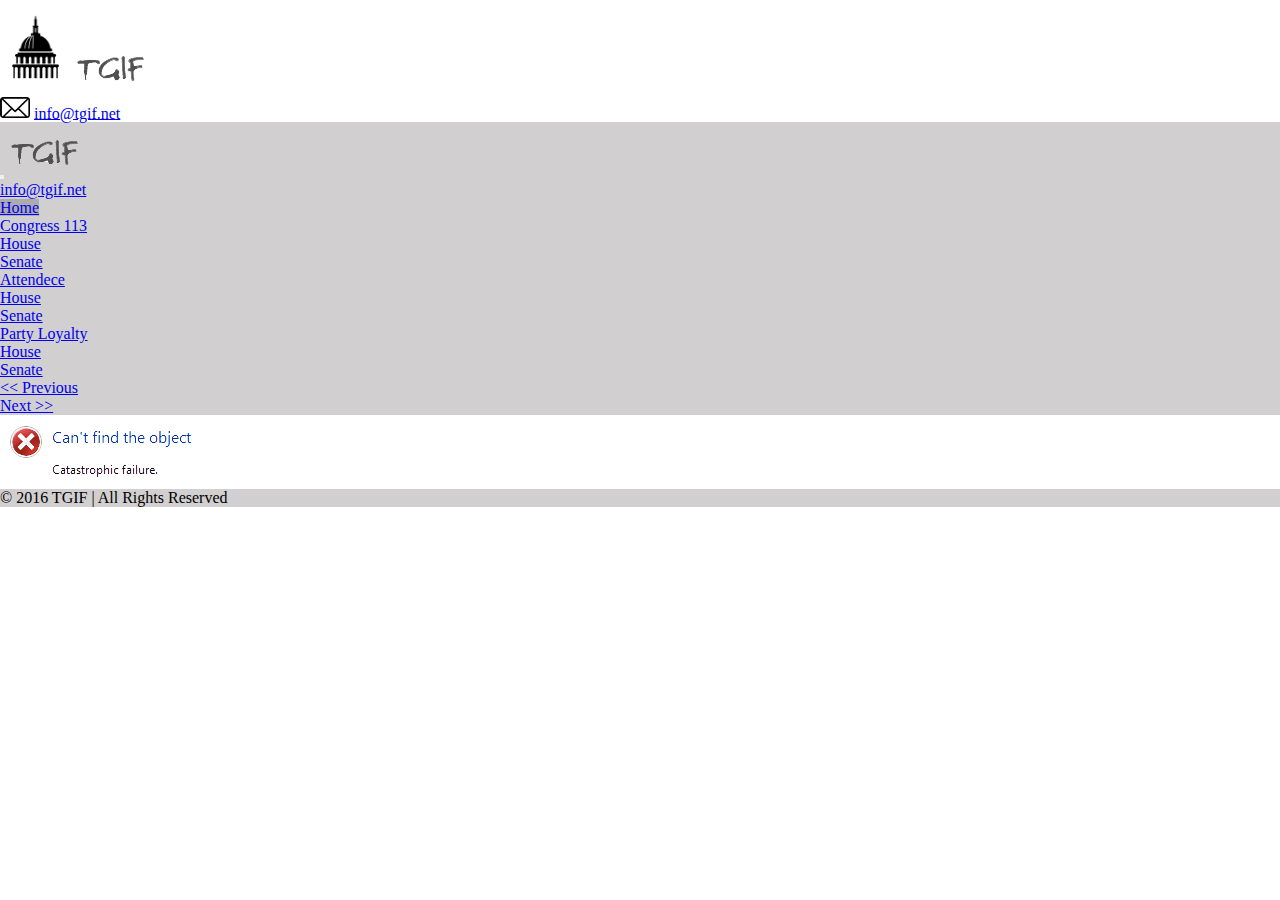
<file: index.html>
<!DOCTYPE html>
<html lang="en">
<head>
    <meta charset="UTF-8">
    <meta http-equiv="X-UA-Compatible" content="IE=edge">
    <meta name="viewport" content="width=device-width, initial-scale=1.0">
    <title>Home TGIF</title>
    <link href="https://cdn.jsdelivr.net/npm/bootstrap@5.0.2/dist/css/bootstrap.min.css" rel="stylesheet" integrity="sha384-EVSTQN3/azprG1Anm3QDgpJLIm9Nao0Yz1ztcQTwFspd3yD65VohhpuuCOmLASjC" crossorigin="anonymous">
    <link rel="stylesheet" href="./styles/styles.css">

</head>
<body class="min-vh-100">
    <header>
        <div class="fixed-top bg-light">
            <div class="d-sm-block d-none px-1"> 
                <div class="d-flex justify-content-between align-items-center py-2 px-4">
                    <div>
                        <img class="imgLogo" src="./assets/logo_capitol_small.jpg" alt="Logo capitol small">
                        <img class="" src="./assets/logo_letras.png" alt="Logo TGIF">   
                    </div>
                    <div class="gap-2">
                        <img class="imgMail me-2" src="./assets/sobre.png" alt="Email icon">
                        <a class="text-decoration-none" href="mailto:info@tgif.net">info@tgif.net</a>
                    </div>
                </div>
            </div>
            <div class="navigation border border-dark px-4">
                <nav class="navbar navbar-expand-md navbar-light">
                    <div class="container-fluid">
                        <button class="navbar-toggler" type="button" data-bs-toggle="collapse" data-bs-target="#navbarNavDropdown" aria-controls="navbarNavDropdown" aria-expanded="false" aria-label="Toggle navigation">
                            <span class="navbar-toggler-icon"></span>
                        </button>
                        <img class="d-block d-sm-none" src="./assets/logo_letras.png" alt="Logo TGIF">
                        <div class="d-block d-sm-none">
                            <a class="text-decoration-none" href="mailto:info@tgif.net">info@tgif.net</a>
                        </div>
                        <div class="collapse navbar-collapse" id="navbarNavDropdown">
                            <ul class="navbar-nav">
                                <li class="nav-item">
                                    <a class="navigationDark rounded-1 nav-link active mx-2" aria-current="page" href="#">Home</a>
                                </li>
                                <li class="nav-item dropdown">
                                    <a class="nav-link dropdown-toggle mx-2" href="#" id="navbarDropdownMenuLink" role="button" data-bs-toggle="dropdown" aria-expanded="false">Congress 113</a>
                                    <ul class="navigation dropdown-menu pt-1" aria-labelledby="navbarDropdownMenuLink">
                                        <li><a class="dropdown-item" href="./house.html">House</a></li>
                                        <li><a class="dropdown-item" href="./senate.html">Senate</a></li>
                                    </ul>
                                </li>
                            </ul>
                            <ul class="navbar-nav">
                                <li class="nav-item dropdown">
                                    <a class="nav-link dropdown-toggle mx-2" href="#" id="navbarDropdownMenuLink" role="button" data-bs-toggle="dropdown" aria-expanded="false">Attendece</a>
                                    <ul class="navigation dropdown-menu pt-1" aria-labelledby="navbarDropdownMenuLink">
                                        <li><a class="dropdown-item" href="./attendance_house.html">House</a></li>
                                        <li><a class="dropdown-item" href="./attendance_senate.html">Senate</a></li>
                                    </ul>
                                </li>
                            </ul>
                            <ul class="navbar-nav">
                                <li class="nav-item dropdown">
                                    <a class="nav-link dropdown-toggle mx-2" href="#" id="navbarDropdownMenuLink" role="button" data-bs-toggle="dropdown" aria-expanded="false">Party Loyalty</a>
                                    <ul class="navigation dropdown-menu pt-1" aria-labelledby="navbarDropdownMenuLink">
                                        <li><a class="dropdown-item" href="./party_loyalty_house.html">House</a></li>
                                        <li><a class="dropdown-item" href="./party_loyalty_senate.html">Senate</a></li>
                                    </ul>
                                </li>
                            </ul>
                        </div>
                        <div class="justify-content-end">
                            <ul class="pagination">
                                <li class="page-item"><a class="navigation text-muted border-0 page-link" href="#"> <<  Previous</a></li>
                                <li class="page-item"><a class="navigation border-0 page-link" href="./house.html">Next  >></a></li>
                            </ul>
                        </div>
                    </div>
                </nav>
            </div>
        </div>
    </header>
    <main class="min-vh-75">
        <div class="d-flex justify-content-center d-block d-sm-none">
            <div class="">
                <img src="./assets/logo_estadistica.png" alt="Logo lupa">
            </div>
        </div>
        <div class="d-flex align-items-start gap-2 p-1 p-sm-3 pt-sm-5">
            <article class="py-sm-3 px-4">
                <h2>About Us</h2>
                <p class="py-1 pBox">Openness, accountability, and honesty define government transparency. In a free society, transparency is government's obligation to share information with citizens. It is at the heart of how citizens hold their public officials accountable. Here at TGIF we believe that government should be transparent.</p>
                <p class="py-1 pBox">Governments exist to serve the people. Information on how officials conduct the public business and spend taxpayer money must be readily available and easily understood. This transparency allows good and just governance.  Transparency promotes accountability and provides information for citizens about what their Government is doing.</p>
                <p class="py-1 pBox">We also believe that government should be participatory. Public engagement enhances the Government's effectiveness and improves the quality of its decisions. Knowledge is widely dispersed in society, and public officials benefit from having access to that dispersed knowledge. We invite you to use our site to become actively engaged in American government.</p>
                <p class="py-1 pBox">TGIF works to disclose information in forms that the public can readily find and use. We solicit public feedback to identify information of greatest use to the public.</p>
                <div class="pt-2">
                    <p>
                        <button id="readButton" class="btn text-primary" type="button" name="readMore" data-bs-toggle="collapse" data-bs-target="#collapseExample" aria-expanded="false" aria-controls="collapseExample">
                          Read more
                        </button>
                    </p>
                    <div class="collapse" id="collapseExample">
                        <div class="py-3 px-4">
                            <h3>Background History of Government Transparency</h3>
                            <p class="py-1 pBox">In the West, the idea that government should be open to public scrutiny and susceptible to public opinion dates back at least to the time of the Enlightenment, when many philosophes made an attack on absolutist doctrine of state secrecy, a core part of their intellectual project. The passage of formal legislative instruments to this end can also be traced to this time with Sweden, for example, (which then included Finland as a Swedish-governed territory) enacting free press legislation as part of its constitution (Freedom of the Press Act, 1766). This approach, and that of the philosophes more broadly, is strongly related to recent historiography on the eighteenth-century public sphere.</p>
                            <p class="py-1 pBox">Influenced by Enlightenment thought, the revolutions in America (1776) and France (1789), freedom of the press enshrined provisions and requirements for public budgetary accounting and freedom of the press in constitutional articles. In the nineteenth century, attempts by Metternichean statesmen to row back on these measures were vigorously opposed by a number of eminent liberal politicians and writers, Bentham, Mill and Acton prominent among the latter.</p>
                            <p class="py-1 pBox">Open government is widely seen to be a key hallmark of contemporary democratic practice and is often linked to the passing of freedom of information legislation. Scandinavian countries claim to have adopted the first freedom of information legislation, dating the origins of its modern provisions to the eighteenth century and Finland continuing the presumption of openness after gaining independence in 1917, passing its Act on Publicity of Official Documents in 1951 (superseded by new legislation in 1999).</p>
                            <p class="py-1 pBox">The United States passed its Freedom of Information Act (FOIA) in 1966, FOIAs, Access to Information Acts (AIAs) or equivalent laws were passed in Denmark and Norway in 1970.</p>
                        </div>
                        <p class="ps-3">
                            <button id="readButton2" class="btn text-primary" type="button" name="readMore" data-bs-toggle="collapse" data-bs-target="#collapseExample" aria-expanded="false" aria-controls="collapseExample">
                              Read less
                            </button>
                        </p>
                    </div>
                </div>
            </article>
            <div class="d-flex justify-content-center align-items-center">
                <div class="pt-5 d-sm-block d-none">
                    <img src="./assets/logo_estadistica.png" alt="Logo lupa">
                </div>
            </div>
        </div>
    </main>
    <footer>
       <div class="navigation border border-dark text-center fixed-bottom">
        <span>© 2016 TGIF | All Rights Reserved</span>
       </div>
    </footer>
    <script src="./script/script.js"></script>
    <script src="https://cdn.jsdelivr.net/npm/bootstrap@5.0.2/dist/js/bootstrap.bundle.min.js" integrity="sha384-MrcW6ZMFYlzcLA8Nl+NtUVF0sA7MsXsP1UyJoMp4YLEuNSfAP+JcXn/tWtIaxVXM" crossorigin="anonymous"></script>
</body>
</html>
</file>
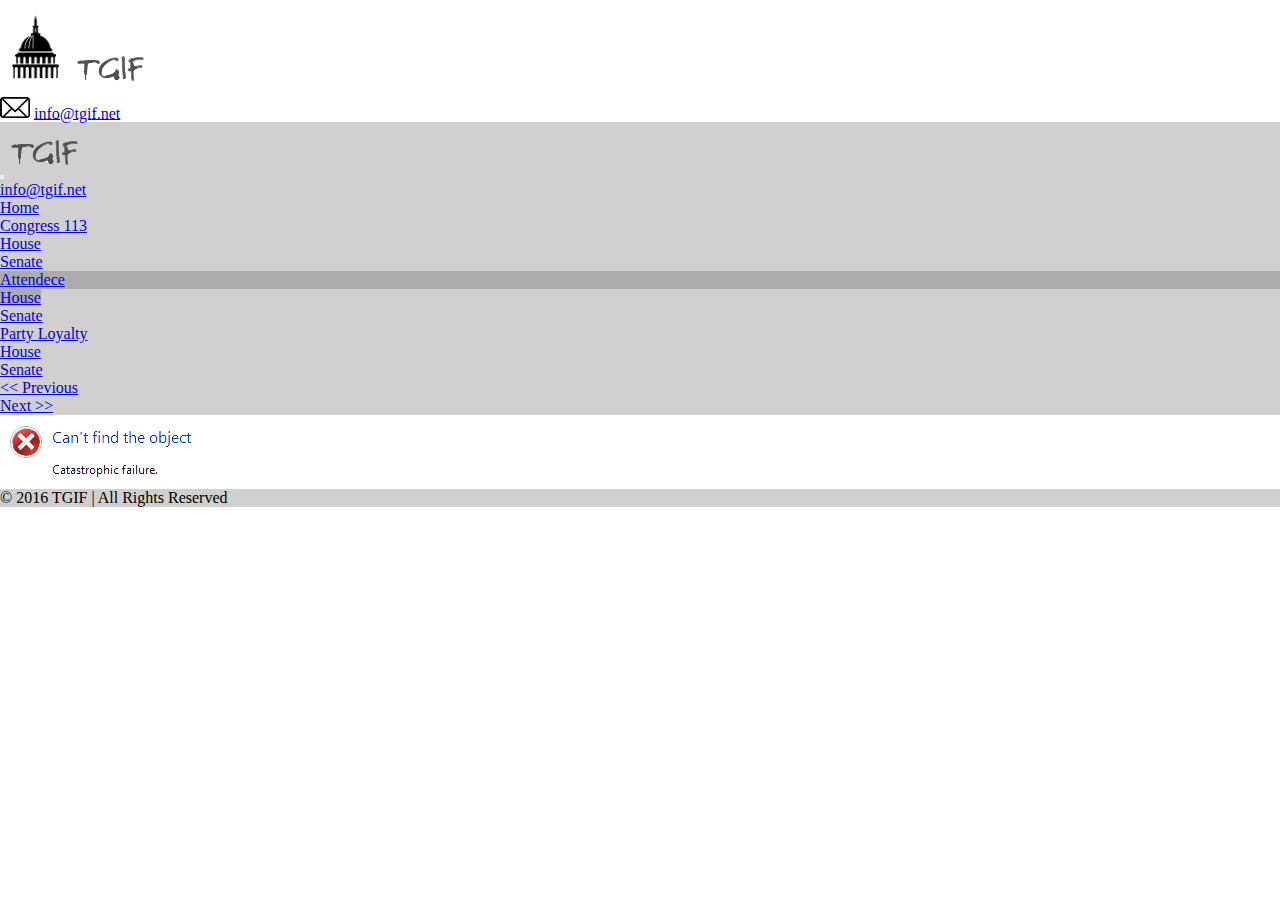
<file: attendance_house.html>
<!DOCTYPE html>
<html lang="en">
<head>
    <meta charset="UTF-8">
    <meta http-equiv="X-UA-Compatible" content="IE=edge">
    <meta name="viewport" content="width=device-width, initial-scale=1.0">
    <title>Attendance House - TGIF</title>
    <link href="https://cdn.jsdelivr.net/npm/bootstrap@5.0.2/dist/css/bootstrap.min.css" rel="stylesheet" integrity="sha384-EVSTQN3/azprG1Anm3QDgpJLIm9Nao0Yz1ztcQTwFspd3yD65VohhpuuCOmLASjC" crossorigin="anonymous">
    <link rel="stylesheet" href="./styles/styles.css">
    
</head>
<body id="house" class="min-vh-100">
    <header>
        <div class="fixed-top bg-light">
            <div class="d-sm-block d-none px-1"> 
                <div class="d-flex justify-content-between align-items-center py-2 px-4">
                    <div>
                        <img class="imgLogo" src="./assets/logo_capitol_small.jpg" alt="Logo capitol small">
                        <img class="" src="./assets/logo_letras.png" alt="Logo TGIF">   
                    </div>
                    <div class="gap-2">
                        <img class="imgMail me-2" src="./assets/sobre.png" alt="Email icon">
                        <a class="text-decoration-none" href="mailto:info@tgif.net">info@tgif.net</a>
                    </div>
                </div>
            </div>
            <div class="navigation border border-dark px-4">
                <nav class="navbar navbar-expand-md navbar-light">
                    <div class="container-fluid">
                        <button class="navbar-toggler" type="button" data-bs-toggle="collapse" data-bs-target="#navbarNavDropdown" aria-controls="navbarNavDropdown" aria-expanded="false" aria-label="Toggle navigation">
                            <span class="navbar-toggler-icon"></span>
                        </button>
                        <img class="d-block d-sm-none" src="./assets/logo_letras.png" alt="Logo TGIF">
                        <div class="d-block d-sm-none">
                            <a class="text-decoration-none" href="mailto:info@tgif.net">info@tgif.net</a>
                        </div>
                        <div class="collapse navbar-collapse" id="navbarNavDropdown">
                            <ul class="navbar-nav">
                                <li class="nav-item">
                                    <a class="rounded-1 nav-link active mx-2" aria-current="page" href="./index.html">Home</a>
                                </li>
                                <li class="nav-item dropdown">
                                    <a class="nav-link dropdown-toggle mx-2" href="#" id="navbarDropdownMenuLink" role="button" data-bs-toggle="dropdown" aria-expanded="false">Congress 113</a>
                                    <ul class="navigation dropdown-menu pt-1" aria-labelledby="navbarDropdownMenuLink">
                                        <li><a class="dropdown-item" href="./house.html">House</a></li>
                                        <li><a class="dropdown-item" href="./senate.html">Senate</a></li>
                                    </ul>
                                </li>
                            </ul>
                            <ul class="navbar-nav">
                                <li class="navigationDark nav-item dropdown">
                                    <a class="nav-link dropdown-toggle mx-2" href="#" id="navbarDropdownMenuLink" role="button" data-bs-toggle="dropdown" aria-expanded="false">Attendece</a>
                                    <ul class="navigation dropdown-menu pt-1" aria-labelledby="navbarDropdownMenuLink">
                                        <li><a class="dropdown-item navigationDark" href="#">House</a></li>
                                        <li><a class="dropdown-item" href="./attendance_senate.html">Senate</a></li>
                                    </ul>
                                </li>
                            </ul>
                            <ul class="navbar-nav">
                                <li class="nav-item dropdown">
                                    <a class="nav-link dropdown-toggle mx-2" href="#" id="navbarDropdownMenuLink" role="button" data-bs-toggle="dropdown" aria-expanded="false">Party Loyalty</a>
                                    <ul class="navigation dropdown-menu pt-1" aria-labelledby="navbarDropdownMenuLink">
                                        <li><a class="dropdown-item" href="./party_loyalty_house.html">House</a></li>
                                        <li><a class="dropdown-item" href="./party_loyalty_senate.html">Senate</a></li>
                                    </ul>
                                </li>
                            </ul>
                        </div>
                        <div class="justify-content-end">
                            <ul class="pagination">
                                <li class="page-item"><a class="navigation border-0 page-link" href="./senate.html"> <<  Previous</a></li>
                                <li class="page-item"><a class="navigation border-0 page-link" href="./attendance_senate.html">Next  >></a></li>
                            </ul>
                        </div>
                    </div>
                </nav>
            </div>
        </div>
    </header>
    <main class="min-vh-75">
        <div class="d-flex align-items-start gap-2 p-1 p-sm-3 pt-sm-5">
            <article id="attendance" class="py-sm-3 px-4">
                <div class="container-fluid">
                    <div class="row gap-4 mb-4 min-vh-75">
                        <div class="col">
                            <h2>Attendance</h2>
                            <p class="py-1 pBox">The Constitution specifies that a majority of members constitutes a quorum to do business in each house. Representatives and senators rarely force the presence of a quorum by demanding quorum calls; thus, in most cases, debates continue even if a majority is not present.</p>
                            <p class="py-1 pBox">The Senate uses roll-call votes; a clerk calls out the names of all the senators, each senator stating "aye" or "no" when his or her name is announced. The House reserves roll-call votes for the most formal matters, as a roll-call of all 435 representatives takes quite some time; normally, members vote by electronic device. In the case of a tie, the motion in question fails. In the Senate, the Vice President may (if present) cast the tiebreaking vote.</p>
                        </div>
                        <div class="col pt-1">
                            <h3 class="text-end">House at a glance</h3>
                            <table class="table table-hover ">
                                <thead>
                                    <tr class="text-center">
                                        <th class="col-4">Party</th>
                                        <th class="col-4">Number of reps</th>
                                        <th class="col-4">% Missed votes</th>
                                    </tr>
                                </thead>
                                <tbody class="missedVotesTable text-center">
                                    <tr id="mVPTr1">
                                        <td>Republicans</td>
                                    </tr>
                                    <tr id="mVPTr2">
                                        <td>Democrats</td>
                                        <td id="loader">
                                            <div id="loader" class="d-block">
                                                <button class="btn" type="button" disabled>
                                                    <span class="spinner-border spinner-border-sm" role="status" aria-hidden="true"></span>
                                                    Loading...
                                                </button>
                                            </div>
                                        </td>
                                    </tr>
                                    <tr id="mVPTr3" class="border-bottom border-dark">
                                        <td>Independents</td>
                                    </tr>
                                    <tr id="mVPTr4">
                                        <td>Total</td>
                                    </tr>
                                </tbody>
                            </table>
                        </div>
                    </div>
                </div>
                <div class="container-fluid">
                    <div class="row gap-4 mt-3 border-top pt-4">
                        <div class="col">
                            <h3>Least Engaged (Bottom 10% Attendance)</h3>
                            <table id="leastEngagedTable" class="table table-hover">
                                <thead>
                                    <tr class="text-center">
                                        <th class="col-4">Name</th>
                                        <th class="col-4">Number of missing votes</th>
                                        <th class="col-4">% Missed votes</th>
                                    </tr>
                                </thead>
                                <tbody>
                                    <tr id="loader" class="">    
                                        <td></td>       
                                        <td>
                                            <div id="loader" class="d-block">
                                                <button class="btn" type="button" disabled>
                                                    <span class="spinner-border spinner-border-sm" role="status" aria-hidden="true"></span>
                                                    Loading...
                                                </button>
                                            </div>
                                        </td>
                                        <td></td>
                                    </tr>
                                </tbody>
                            </table>
                        </div>
                        <div class="col">
                            <h3>Most Engaged (Top 10% Attendance)</h3>
                            <table id="mostEngagedTable" class="table table-hover">
                                <thead>
                                    <tr class="text-center">
                                        <th class="col-4">Name</th>
                                        <th class="col-4">Number of missing votes</th>
                                        <th class="col-4">% Missed votes</th>
                                    </tr>
                                </thead>
                                <tbody>
                                    <tr id="loader" class="">
                                        <td></td>
                                        <td>
                                            <div id="loader" class="d-block">
                                                <button class="btn" type="button" disabled>
                                                    <span class="spinner-border spinner-border-sm" role="status" aria-hidden="true"></span>
                                                    Loading...
                                                </button>
                                            </div>
                                        </td>
                                        <td></td>
                                    </tr>
                                </tbody>
                            </table>
                        </div>
                    </div>
                </div>
            </article>
        </div>
    </main>
    <footer>
       <div class="navigation border border-dark text-center fixed-bottom">
        <span>© 2016 TGIF | All Rights Reserved</span>
       </div>
    </footer>
    <script src="./script/script.js"></script>
    <script src="https://cdn.jsdelivr.net/npm/bootstrap@5.0.2/dist/js/bootstrap.bundle.min.js" integrity="sha384-MrcW6ZMFYlzcLA8Nl+NtUVF0sA7MsXsP1UyJoMp4YLEuNSfAP+JcXn/tWtIaxVXM" crossorigin="anonymous"></script>
</body>
</html>
</file>
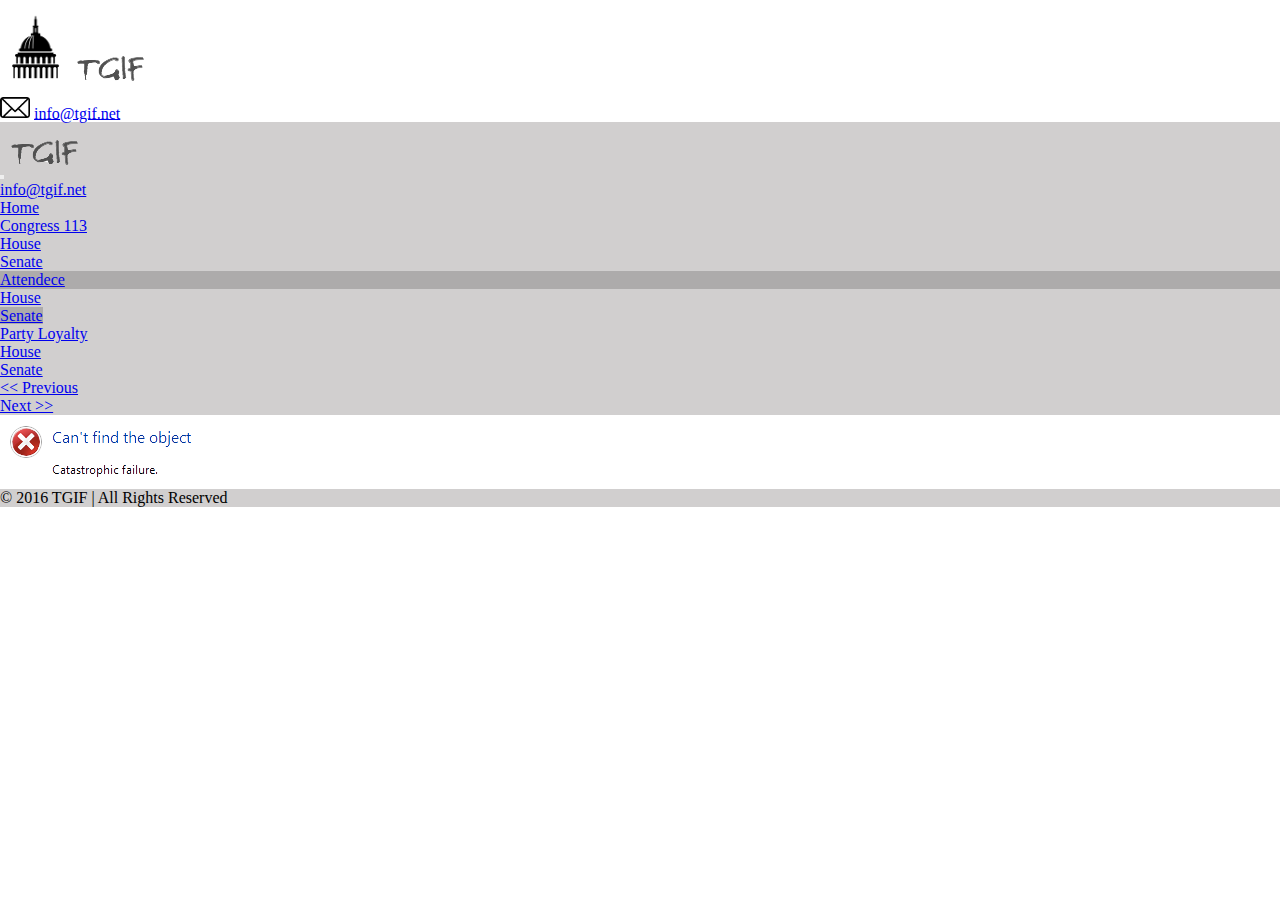
<file: attendance_senate.html>
<!DOCTYPE html>
<html lang="en">
<head>
    <meta charset="UTF-8">
    <meta http-equiv="X-UA-Compatible" content="IE=edge">
    <meta name="viewport" content="width=device-width, initial-scale=1.0">
    <title>Attendance Senate - TGIF</title>
    <link href="https://cdn.jsdelivr.net/npm/bootstrap@5.0.2/dist/css/bootstrap.min.css" rel="stylesheet" integrity="sha384-EVSTQN3/azprG1Anm3QDgpJLIm9Nao0Yz1ztcQTwFspd3yD65VohhpuuCOmLASjC" crossorigin="anonymous">
    <link rel="stylesheet" href="./styles/styles.css">

</head>
<body id="senate" class="min-vh-100">
    <header>
        <div class="fixed-top bg-light">
            <div class="d-sm-block d-none px-1"> 
                <div class="d-flex justify-content-between align-items-center py-2 px-4">
                    <div>
                        <img class="imgLogo" src="./assets/logo_capitol_small.jpg" alt="Logo capitol small">
                        <img class="" src="./assets/logo_letras.png" alt="Logo TGIF">   
                    </div>
                    <div class="gap-2">
                        <img class="imgMail me-2" src="./assets/sobre.png" alt="Email icon">
                        <a class="text-decoration-none" href="mailto:info@tgif.net">info@tgif.net</a>
                    </div>
                </div>
            </div>
            <div class="navigation border border-dark px-4">
                <nav class="navbar navbar-expand-md navbar-light">
                    <div class="container-fluid">
                        <button class="navbar-toggler" type="button" data-bs-toggle="collapse" data-bs-target="#navbarNavDropdown" aria-controls="navbarNavDropdown" aria-expanded="false" aria-label="Toggle navigation">
                            <span class="navbar-toggler-icon"></span>
                        </button>
                        <img class="d-block d-sm-none" src="./assets/logo_letras.png" alt="Logo TGIF">
                        <div class="d-block d-sm-none">
                            <a class="text-decoration-none" href="mailto:info@tgif.net">info@tgif.net</a>
                        </div>
                        <div class="collapse navbar-collapse" id="navbarNavDropdown">
                            <ul class="navbar-nav">
                                <li class="nav-item">
                                    <a class="rounded-1 nav-link active mx-2" aria-current="page" href="./index.html">Home</a>
                                </li>
                                <li class="nav-item dropdown">
                                    <a class="nav-link dropdown-toggle mx-2" href="#" id="navbarDropdownMenuLink" role="button" data-bs-toggle="dropdown" aria-expanded="false">Congress 113</a>
                                    <ul class="navigation dropdown-menu pt-1" aria-labelledby="navbarDropdownMenuLink">
                                        <li><a class="dropdown-item" href="./house.html">House</a></li>
                                        <li><a class="dropdown-item" href="./senate.html">Senate</a></li>
                                    </ul>
                                </li>
                            </ul>
                            <ul class="navbar-nav">
                                <li class="navigationDark nav-item dropdown">
                                    <a class="nav-link dropdown-toggle mx-2" href="#" id="navbarDropdownMenuLink" role="button" data-bs-toggle="dropdown" aria-expanded="false">Attendece</a>
                                    <ul class="navigation dropdown-menu pt-1" aria-labelledby="navbarDropdownMenuLink">
                                        <li><a class="dropdown-item" href="./attendance_house.html">House</a></li>
                                        <li><a class="dropdown-item navigationDark" href="#">Senate</a></li>
                                    </ul>
                                </li>
                            </ul>
                            <ul class="navbar-nav">
                                <li class="nav-item dropdown">
                                    <a class="nav-link dropdown-toggle mx-2" href="#" id="navbarDropdownMenuLink" role="button" data-bs-toggle="dropdown" aria-expanded="false">Party Loyalty</a>
                                    <ul class="navigation dropdown-menu pt-1" aria-labelledby="navbarDropdownMenuLink">
                                        <li><a class="dropdown-item" href="./party_loyalty_house.html">House</a></li>
                                        <li><a class="dropdown-item" href="./party_loyalty_senate.html">Senate</a></li>
                                    </ul>
                                </li>
                            </ul>
                        </div>
                        <div class="justify-content-end">
                            <ul class="pagination">
                                <li class="page-item"><a class="navigation border-0 page-link" href="./attendance_house.html"> <<  Previous</a></li>
                                <li class="page-item"><a class="navigation border-0 page-link" href="./party_loyalty_house.html">Next  >></a></li>
                            </ul>
                        </div>
                    </div>
                </nav>
            </div>
        </div>
    </header>
    <main class="min-vh-75">
        <div class="d-flex align-items-start gap-2 p-1 p-sm-3 pt-sm-5">
            <article id="attendance" class="py-sm-3 px-4">
                <div class="container-fluid">
                    <div class="row gap-4 mb-4">
                        <div class="col">
                            <h2>Attendance</h2>
                            <p class="py-1 pBox">The Constitution specifies that a majority of members constitutes a quorum to do business in each house. Representatives and senators rarely force the presence of a quorum by demanding quorum calls; thus, in most cases, debates continue even if a majority is not present.</p>
                            <p class="py-1 pBox">The Senate uses roll-call votes; a clerk calls out the names of all the senators, each senator stating "aye" or "no" when his or her name is announced. The House reserves roll-call votes for the most formal matters, as a roll-call of all 435 representatives takes quite some time; normally, members vote by electronic device. In the case of a tie, the motion in question fails. In the Senate, the Vice President may (if present) cast the tiebreaking vote.</p>
                        </div>
                        <div class="col pt-1">
                            <h3 class="text-end">Senate at a glance</h3>
                            <table class="table table-hover">
                                <thead>
                                    <tr class="text-center">
                                        <th class="col-4">Party</th>
                                        <th class="col-4">Number of reps</th>
                                        <th class="col-4">% Missed votes</th>
                                    </tr>
                                </thead>
                                <tbody class="missedVotesTable text-center">
                                    <tr id="mVPTr1">
                                        <td>Republicans</td>
                                    </tr>
                                    <tr id="mVPTr2">
                                        <td>Democrats</td>
                                        <td id="loader">
                                            <div id="loader" class="d-block">
                                                <button class="btn" type="button" disabled>
                                                    <span class="spinner-border spinner-border-sm" role="status" aria-hidden="true"></span>
                                                    Loading...
                                                </button>
                                            </div>
                                        </td>
                                    </tr>
                                    <tr id="mVPTr3" class="border-bottom border-dark">
                                        <td>Independents</td>
                                    </tr>
                                    <tr id="mVPTr4">
                                        <td>Total</td>
                                    </tr>
                                </tbody>
                            </table>
                        </div>
                    </div>
                </div>
                <div class="container-fluid">
                    <div class="row gap-4 mt-3 border-top pt-4">
                        <div class="col">
                            <h3>Least Engaged (Bottom 10% Attendance)</h3>
                            <table id="leastEngagedTable" class="table table-hover">
                                <thead>
                                    <tr class="text-center">
                                        <th class="col-4">Name</th>
                                        <th class="col-4">Number of missing votes</th>
                                        <th class="col-4">% Missed votes</th>
                                    </tr>
                                </thead>
                                <tbody>
                                    <tr id="loader" class="">
                                        <td></td>
                                        <td>
                                            <div id="loader" class="d-block">
                                                <button class="btn" type="button" disabled>
                                                    <span class="spinner-border spinner-border-sm" role="status" aria-hidden="true"></span>
                                                    Loading...
                                                </button>
                                            </div>
                                        </td>
                                        <td></td>
                                    </tr>
                                </tbody>
                            </table>
                        </div>
                        <div class="col">
                            <h3>Most Engaged (Top 10% Attendance)</h3>
                            <table id="mostEngagedTable" class="table table-hover">
                                <thead>
                                    <tr class="text-center">
                                        <th class="col-4">Name</th>
                                        <th class="col-4">Number of missing votes</th>
                                        <th class="col-4">% Missed votes</th>
                                    </tr>
                                </thead>
                                <tbody>
                                    <tr id="loader" class="">
                                        <td></td>
                                        <td>
                                            <div id="loader" class="d-block">
                                                <button class="btn" type="button" disabled>
                                                    <span class="spinner-border spinner-border-sm" role="status" aria-hidden="true"></span>
                                                    Loading...
                                                </button>
                                            </div>
                                        </td>
                                        <td></td>
                                    </tr>
                                </tbody>
                            </table>
                        </div>
                    </div>
                </div>
            </article>
        </div>
    </main>
    <footer>
       <div class="navigation border border-dark text-center fixed-bottom">
        <span>© 2016 TGIF | All Rights Reserved</span>
       </div>
    </footer>
    <script src="./script/script.js"></script>
    <script src="https://cdn.jsdelivr.net/npm/bootstrap@5.0.2/dist/js/bootstrap.bundle.min.js" integrity="sha384-MrcW6ZMFYlzcLA8Nl+NtUVF0sA7MsXsP1UyJoMp4YLEuNSfAP+JcXn/tWtIaxVXM" crossorigin="anonymous"></script>
</body>
</html>
</file>
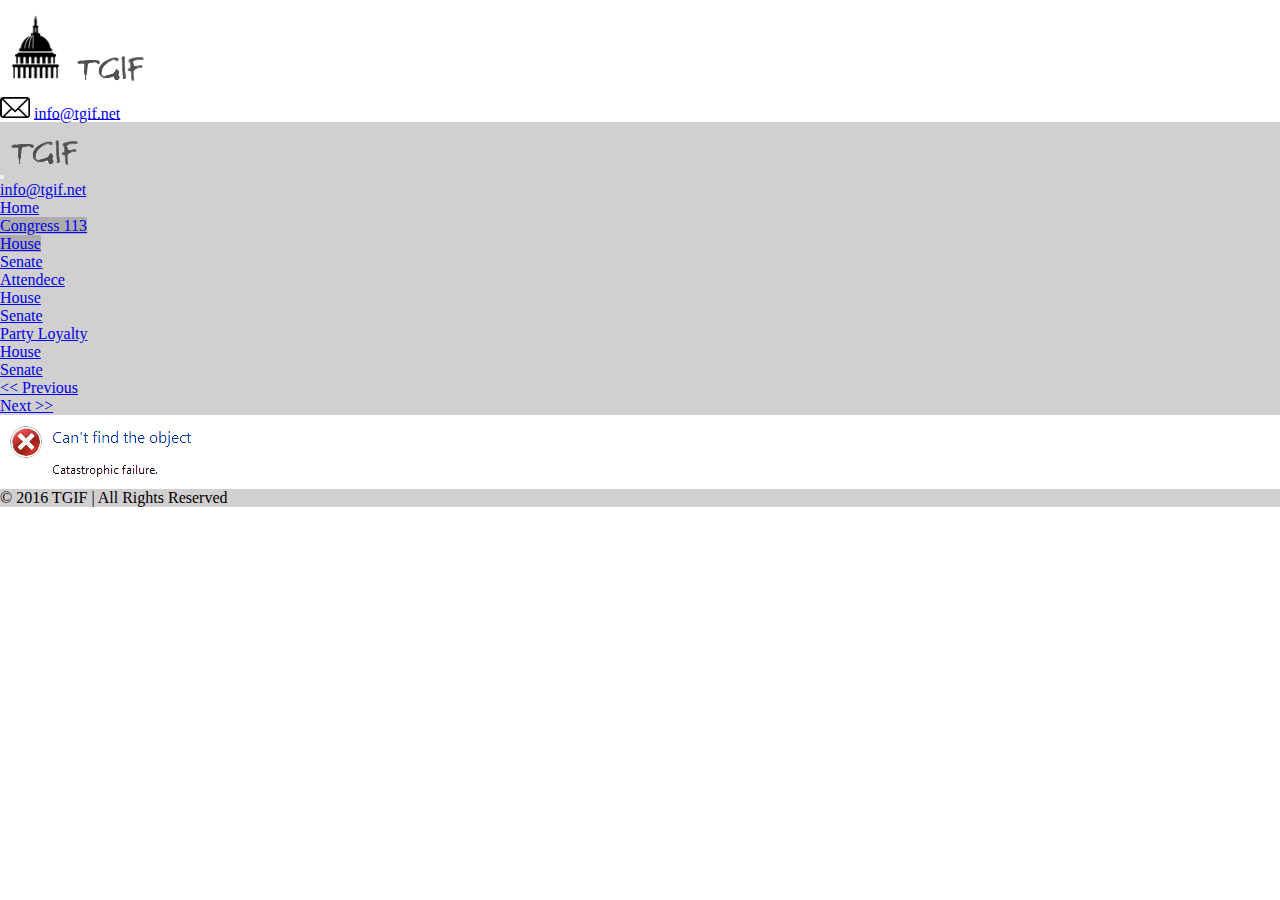
<file: house.html>
<!DOCTYPE html>
<html lang="en">
<head>
    <meta charset="UTF-8">
    <meta http-equiv="X-UA-Compatible" content="IE=edge">
    <meta name="viewport" content="width=device-width, initial-scale=1.0">
    <title>House TGIF</title>
    <link href="https://cdn.jsdelivr.net/npm/bootstrap@5.0.2/dist/css/bootstrap.min.css" rel="stylesheet" integrity="sha384-EVSTQN3/azprG1Anm3QDgpJLIm9Nao0Yz1ztcQTwFspd3yD65VohhpuuCOmLASjC" crossorigin="anonymous">
    <link rel="stylesheet" href="./styles/styles.css">

</head>
<body id="house" class="min-vh-100">
    <header>
        <div class="fixed-top bg-light">
            <div class="d-sm-block d-none px-1"> 
                <div class="d-flex justify-content-between align-items-center py-2 px-4">
                    <div>
                        <img class="imgLogo" src="./assets/logo_capitol_small.jpg" alt="Logo capitol small">
                        <img class="" src="./assets/logo_letras.png" alt="Logo TGIF">   
                    </div>
                    <div class="gap-2">
                        <img class="imgMail me-2" src="./assets/sobre.png" alt="Email icon">
                        <a class="text-decoration-none" href="mailto:info@tgif.net">info@tgif.net</a>
                    </div>
                </div>
            </div>
            <div class="navigation border border-dark px-4">
                <nav class="navbar navbar-expand-md navbar-light">
                    <div class="container-fluid">
                        <button class="navbar-toggler" type="button" data-bs-toggle="collapse" data-bs-target="#navbarNavDropdown" aria-controls="navbarNavDropdown" aria-expanded="false" aria-label="Toggle navigation">
                            <span class="navbar-toggler-icon"></span>
                        </button>
                        <img class="d-block d-sm-none" src="./assets/logo_letras.png" alt="Logo TGIF">
                        <div class="d-block d-sm-none">
                            <a class="text-decoration-none" href="mailto:info@tgif.net">info@tgif.net</a>
                        </div>
                        <div class="collapse navbar-collapse" id="navbarNavDropdown">
                            <ul class="navbar-nav">
                                <li class="nav-item">
                                    <a class="nav-link active mx-2" aria-current="page" href="./index.html">Home</a>
                                </li>
                                <li class="nav-item dropdown">
                                    <a class="navigationDark rounded-1 nav-link dropdown-toggle mx-2" href="#" id="navbarDropdownMenuLink" role="button" data-bs-toggle="dropdown" aria-expanded="false">Congress 113</a>
                                    <ul class="navigation dropdown-menu" aria-labelledby="navbarDropdownMenuLink">
                                        <li><a class="dropdown-item navigationDark" href="#">House</a></li>
                                        <li><a class="dropdown-item" href="./senate.html">Senate</a></li>
                                    </ul>
                                </li>
                            </ul>
                            <ul class="navbar-nav">
                                <li class="nav-item dropdown">
                                    <a class="nav-link dropdown-toggle mx-2" href="#" id="navbarDropdownMenuLink" role="button" data-bs-toggle="dropdown" aria-expanded="false">Attendece</a>
                                    <ul class="navigation dropdown-menu pt-1" aria-labelledby="navbarDropdownMenuLink">
                                        <li><a class="dropdown-item" href="./attendance_house.html">House</a></li>
                                        <li><a class="dropdown-item" href="./attendance_senate.html">Senate</a></li>
                                    </ul>
                                </li>
                            </ul>
                            <ul class="navbar-nav">
                                <li class="nav-item dropdown">
                                    <a class="nav-link dropdown-toggle mx-2" href="#" id="navbarDropdownMenuLink" role="button" data-bs-toggle="dropdown" aria-expanded="false">Party Loyalty</a>
                                    <ul class="navigation dropdown-menu pt-1" aria-labelledby="navbarDropdownMenuLink">
                                        <li><a class="dropdown-item" href="./party_loyalty_house.html">House</a></li>
                                        <li><a class="dropdown-item" href="./party_loyalty_senate.html">Senate</a></li>
                                    </ul>
                                </li>
                            </ul>
                        </div>
                        <div class="justify-content-end">
                            <ul class="pagination">
                                <li class="page-item"><a class="navigation border-0 page-link" href="./index.html"> <<  Previous</a></li>
                                <li class="page-item"><a class="navigation border-0 page-link" href="./senate.html">Next  >></a></li>
                            </ul>
                        </div>
                    </div>
                </nav>
            </div>
        </div>
    </header>
    <main class="min-vh-75">
        <div class="d-flex align-items-start gap-2 p-1 p-sm-3 pt-sm-5">    
            <article class="py-3 px-4">
                <h2>Congressmen</h2>
                <p class="py-2 pBox">The major power of the House is to pass federal legislation that affects the entire country, although its bills must also be passed by the Senate and further agreed to by the U.S. President before becoming law (unless both the House and Senate re-pass the legislation with a two-thirds majority in each chamber). The House has some exclusive powers: the power to initiate revenue bills, to impeach officials (impeached officials are subsequently tried in the Senate), and to elect the U.S. President in case there is no majority in the Electoral College.</p>
                <p class="py-2 pBox">Each U.S. state is represented in the House in proportion to its population as measured in the census, but every state is entitled to at least one representative. </p>
            </article>
        </div>
        <div>
            <div class="d-flex justify-content-start flex-column flex-sm-row gap-3">
                <div id="checkBox" class="d-flex gap-4 justify-content-start ps-5">
                    <div class="align-self-center">
                        <label class="form-check-label" for="republicansBox">Republicans</label>
                        <input class="form-check-input" type="checkbox" id="republicansBox" name="party" value="R">
                    </div>
                    <div class="align-self-center">
                        <label class="form-check-label" for="democratsBox">Democrats</label>
                        <input class="form-check-input" type="checkbox" id="democratsBox" name="party" value="D">
                    </div>
                    <div class="align-self-center">
                        <label class="form-check-label" for="independentsBox">Independents</label>
                        <input class="form-check-input" type="checkbox" id="independentsBox" name="party" value="ID">
                    </div>
                </div>
                <div class="d-flex align-items-center justify-content-between gap-2 px-5"> 
                    <select id="stateList" class="form-select" aria-label="Default select example">
                        <option class="" value="ALL">All states</option>
                    </select>
                </div> 
                <div class="d-flex gap-4 ps-5">
                    <div class="align-self-center">
                        <button id="clearButton" type="reset" class="btn btn-outline-secondary">Clear filters</button>
                    </div>
                </div> 
            </div>
        </div>
        <div class="py-3 px-5">
            <table class="table table-hover">
                <thead>
                    <tr class="text-center">
                        <th class="w-25">Full name</th>
                        <th>Party</th>
                        <th class="w-25">State</th>
                        <th>Years in office</th>
                        <th>% Votes w/ party</th>
                    </tr>
                </thead>
                <tbody id="tBodyTable" class="text-center">
                    <tr>   
                        <td colspan="5">
                            <div id="loader" class="d-block">
                                <button class="btn" type="button" disabled>
                                    <span class="spinner-border spinner-border-sm" role="status" aria-hidden="true"></span>
                                    Loading...
                                </button>
                            </div>
                        </td>
                    </tr>    
                </tbody>
            </table>
        </div>    
    </main>
    <footer>
       <div class="navigation border border-dark text-center fixed-bottom">
        <span>© 2016 TGIF | All Rights Reserved</span>
       </div>
    </footer>
    <script src="./script/script.js"></script>
    <script src="https://cdn.jsdelivr.net/npm/bootstrap@5.0.2/dist/js/bootstrap.bundle.min.js" integrity="sha384-MrcW6ZMFYlzcLA8Nl+NtUVF0sA7MsXsP1UyJoMp4YLEuNSfAP+JcXn/tWtIaxVXM" crossorigin="anonymous"></script>
</body>
</html>
</file>
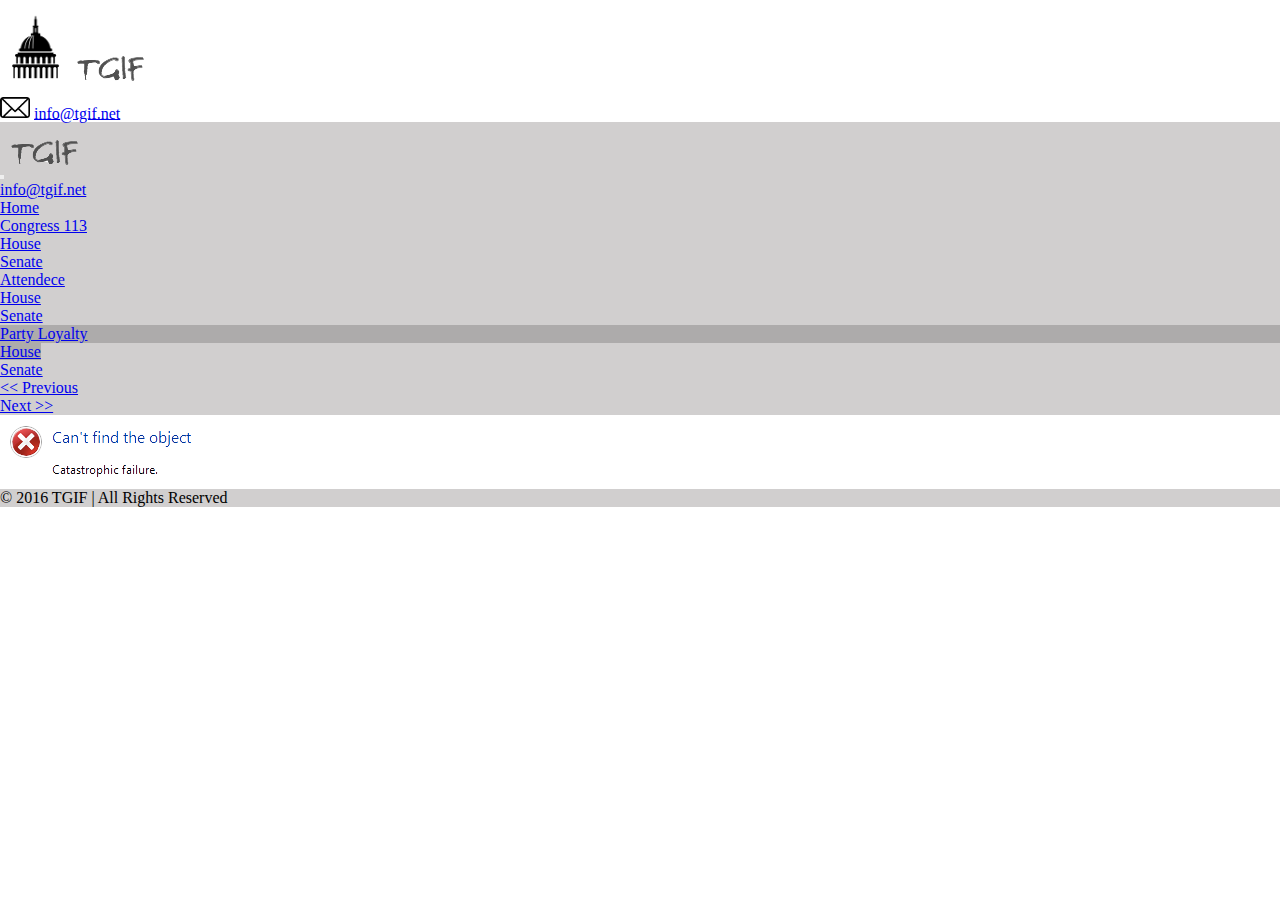
<file: party_loyalty_house.html>
<!DOCTYPE html>
<html lang="en">
<head>
    <meta charset="UTF-8">
    <meta http-equiv="X-UA-Compatible" content="IE=edge">
    <meta name="viewport" content="width=device-width, initial-scale=1.0">
    <title>Loyalty House - TGIF</title>
    <link href="https://cdn.jsdelivr.net/npm/bootstrap@5.0.2/dist/css/bootstrap.min.css" rel="stylesheet" integrity="sha384-EVSTQN3/azprG1Anm3QDgpJLIm9Nao0Yz1ztcQTwFspd3yD65VohhpuuCOmLASjC" crossorigin="anonymous">
    <link rel="stylesheet" href="./styles/styles.css">

</head>
<body id="house" class="min-vh-100">
    <header>
        <div class="fixed-top bg-light">
            <div class="d-sm-block d-none px-1"> 
                <div class="d-flex justify-content-between align-items-center py-2 px-4">
                    <div>
                        <img class="imgLogo" src="./assets/logo_capitol_small.jpg" alt="Logo capitol small">
                        <img class="" src="./assets/logo_letras.png" alt="Logo TGIF">   
                    </div>
                    <div class="gap-2">
                        <img class="imgMail me-2" src="./assets/sobre.png" alt="Email icon">
                        <a class="text-decoration-none" href="mailto:info@tgif.net">info@tgif.net</a>
                    </div>
                </div>
            </div>
            <div class="navigation border border-dark px-4">
                <nav class="navbar navbar-expand-md navbar-light">
                    <div class="container-fluid">
                        <button class="navbar-toggler" type="button" data-bs-toggle="collapse" data-bs-target="#navbarNavDropdown" aria-controls="navbarNavDropdown" aria-expanded="false" aria-label="Toggle navigation">
                            <span class="navbar-toggler-icon"></span>
                        </button>
                        <img class="d-block d-sm-none" src="./assets/logo_letras.png" alt="Logo TGIF">
                        <div class="d-block d-sm-none">
                            <a class="text-decoration-none" href="mailto:info@tgif.net">info@tgif.net</a>
                        </div>
                        <div class="collapse navbar-collapse" id="navbarNavDropdown">
                            <ul class="navbar-nav">
                                <li class="nav-item">
                                    <a class="rounded-1 nav-link active mx-2" aria-current="page" href="./index.html">Home</a>
                                </li>
                                <li class="nav-item dropdown">
                                    <a class="nav-link dropdown-toggle mx-2" href="#" id="navbarDropdownMenuLink" role="button" data-bs-toggle="dropdown" aria-expanded="false">Congress 113</a>
                                    <ul class="navigation dropdown-menu pt-1" aria-labelledby="navbarDropdownMenuLink">
                                        <li><a class="dropdown-item" href="./house.html">House</a></li>
                                        <li><a class="dropdown-item" href="./senate.html">Senate</a></li>
                                    </ul>
                                </li>
                            </ul>
                            <ul class="navbar-nav">
                                <li class="nav-item dropdown">
                                    <a class="nav-link dropdown-toggle mx-2" href="#" id="navbarDropdownMenuLink" role="button" data-bs-toggle="dropdown" aria-expanded="false">Attendece</a>
                                    <ul class="navigation dropdown-menu pt-1" aria-labelledby="navbarDropdownMenuLink">
                                        <li><a class="dropdown-item" href="./attendance_house.html">House</a></li>
                                        <li><a class="dropdown-item" href="./attendance_senate.html">Senate</a></li>
                                    </ul>
                                </li>
                            </ul>
                            <ul class="navbar-nav">
                                <li class="navigationDark nav-item dropdown">
                                    <a class="nav-link dropdown-toggle mx-2" href="#" id="navbarDropdownMenuLink" role="button" data-bs-toggle="dropdown" aria-expanded="false">Party Loyalty</a>
                                    <ul class="navigation dropdown-menu pt-1" aria-labelledby="navbarDropdownMenuLink">
                                        <li><a class="dropdown-item navigationDark" href="#">House</a></li>
                                        <li><a class="dropdown-item" href="./party_loyalty_senate.html">Senate</a></li>
                                    </ul>
                                </li>
                            </ul>
                        </div>
                        <div class="justify-content-end">
                            <ul class="pagination">
                                <li class="page-item"><a class="navigation border-0 page-link" href="./attendance_senate.html"> <<  Previous</a></li>
                                <li class="page-item"><a class="navigation border-0 page-link" href="./party_loyalty_senate.html">Next  >></a></li>
                            </ul>
                        </div>
                    </div>
                </nav>
            </div>
        </div>
    </header>
    <main class="min-vh-75">
        <div class="d-flex align-items-start gap-2 p-1 p-sm-3 pt-sm-5">
            <article id="loyalty"class="py-sm-3 px-4">
                <div class="container-fluid">
                    <div class="row gap-4 mb-4">
                        <div class="col">
                            <h2>Party Loyalty</h2>
                            <p class="py-1 pBox">Those who consider themselves to be strong partisans, strong Democrats and strong Republicans respectively, tend to be the most faithful in voting for their party's nominee for office and legislation that backs their party's agenda.</p>
                        </div>
                        <div class="col pt-1">
                            <h3 class="text-end">House at a glance</h3>
                            <table class="table table-hover">
                                <thead>
                                    <tr class="text-center">
                                        <th class="col-4">Party</th>
                                        <th class="col-4">Number of reps</th>
                                        <th class="col-4">% Voted with party</th>
                                    </tr>
                                </thead>
                                <tbody class="votesWPartyTable text-center">
                                    <tr id="vWPTr1">
                                        <td>Republicans</td>
                                    </tr>
                                    <tr id="vWPTr2">
                                        <td>Democrats</td>
                                        <td id="loader">
                                            <div id="loader" class="d-block">
                                                <button class="btn" type="button" disabled>
                                                    <span class="spinner-border spinner-border-sm " role="status" aria-hidden="true"></span>
                                                    Loading...
                                                </button>
                                            </div>
                                        </td>
                                    </tr>
                                    <tr id="vWPTr3" class="border-bottom border-dark">
                                        <td>Independents</td>
                                    </tr>
                                    <tr id="vWPTr4">
                                        <td>Total</td>
                                    </tr>
                                </tbody>
                            </table>
                        </div>
                    </div>
                </div>
                <div class="container-fluid">
                    <div class="row gap-4 mt-3 border-top pt-4">
                        <div class="col">
                            <h3>Least Loyal (Bottom 10% of party)</h3>
                            <table id="leastLoyaltyTable" class="table table-hover">
                                <thead>
                                    <tr class="text-center">
                                        <th class="col-4">Name</th>
                                        <th class="col-4">Number of votes with party</th>
                                        <th class="col-4">% Votes with party</th>
                                    </tr>
                                </thead>
                                <tbody>
                                    <tr id="loader" class="">
                                        <td></td>
                                        <td>
                                            <div id="loader" class="d-block">
                                                <button class="btn" type="button" disabled>
                                                    <span class="spinner-border spinner-border-sm" role="status" aria-hidden="true"></span>
                                                    Loading...
                                                </button>
                                            </div>
                                        </td>
                                        <td></td>
                                    </tr>
                                </tbody>
                            </table>
                        </div>
                        <div class="col">
                            <h3>Most Loyal (Top 10% of party)</h3>
                            <table id="mostLoyaltyTable" class="table table-hover">
                                <thead>
                                    <tr class="text-center">
                                        <th class="col-4">Name</th>
                                        <th class="col-4">Number of votes with party</th>
                                        <th class="col-4">% Votes with party</th>
                                    </tr>
                                </thead>
                                <tbody>
                                    <tr id="loader" class="">
                                        <td></td>
                                        <td>
                                            <div id="loader" class="d-block">
                                                <button class="btn" type="button" disabled>
                                                    <span class="spinner-border spinner-border-sm" role="status" aria-hidden="true"></span>
                                                    Loading...
                                                </button>
                                            </div>
                                        </td>
                                        <td></td>
                                    </tr>
                                </tbody>
                            </table>
                        </div>
                    </div>
                </div>
            </article>
        </div>
    </main>
    <footer>
       <div class="navigation border border-dark text-center fixed-bottom">
        <span>© 2016 TGIF | All Rights Reserved</span>
       </div>
    </footer>
    <script src="./script/script.js"></script>
    <script src="https://cdn.jsdelivr.net/npm/bootstrap@5.0.2/dist/js/bootstrap.bundle.min.js" integrity="sha384-MrcW6ZMFYlzcLA8Nl+NtUVF0sA7MsXsP1UyJoMp4YLEuNSfAP+JcXn/tWtIaxVXM" crossorigin="anonymous"></script>
</body>
</html>
</file>
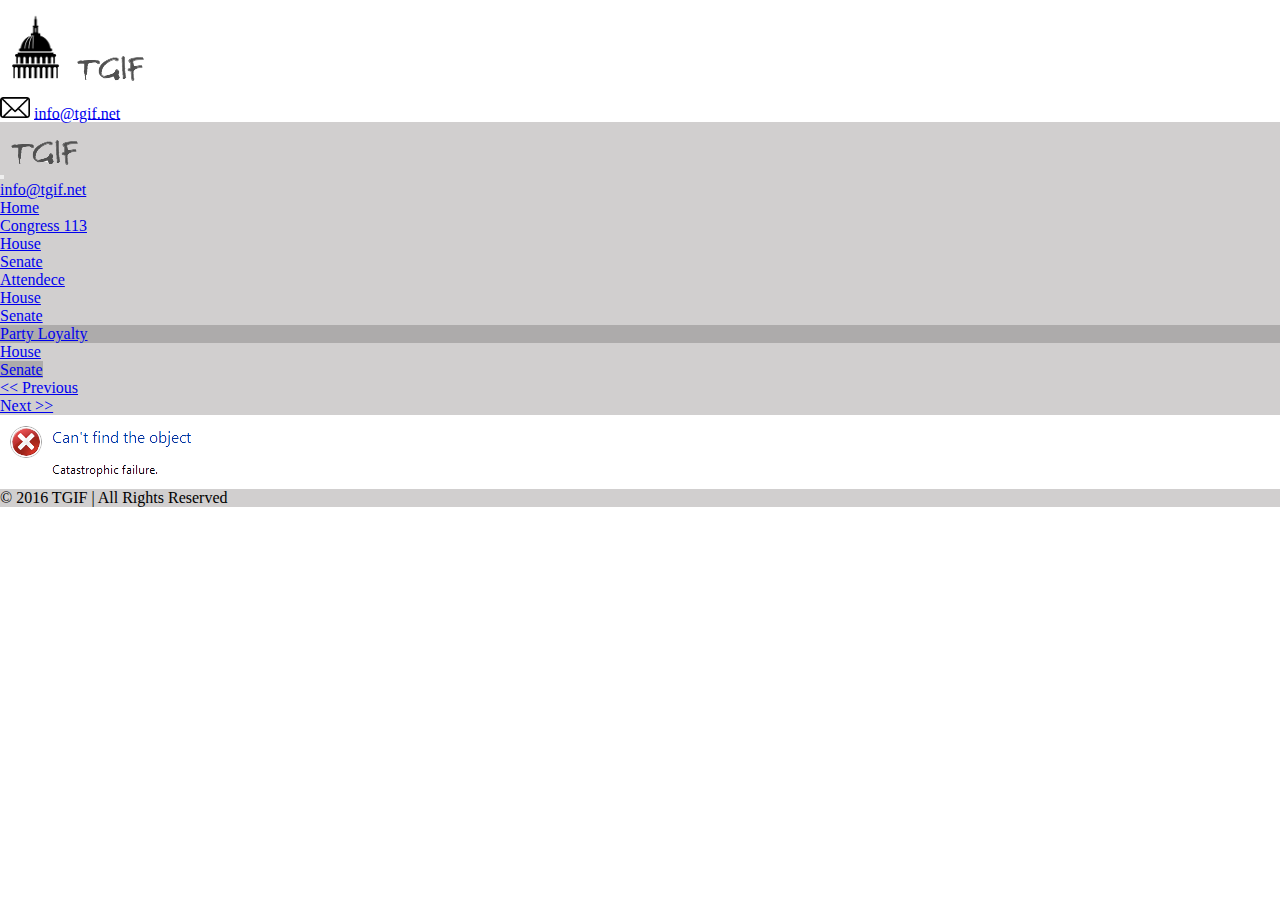
<file: party_loyalty_senate.html>
<!DOCTYPE html>
<html lang="en">
<head>
    <meta charset="UTF-8">
    <meta http-equiv="X-UA-Compatible" content="IE=edge">
    <meta name="viewport" content="width=device-width, initial-scale=1.0">
    <title>Loyalty Senate - TGIF</title>
    <link href="https://cdn.jsdelivr.net/npm/bootstrap@5.0.2/dist/css/bootstrap.min.css" rel="stylesheet" integrity="sha384-EVSTQN3/azprG1Anm3QDgpJLIm9Nao0Yz1ztcQTwFspd3yD65VohhpuuCOmLASjC" crossorigin="anonymous">
    <link rel="stylesheet" href="./styles/styles.css">

</head>
<body id="senate" class="min-vh-100">
    <header>
        <div class="fixed-top bg-light">
            <div class="d-sm-block d-none px-1"> 
                <div class="d-flex justify-content-between align-items-center py-2 px-4">
                    <div>
                        <img class="imgLogo" src="./assets/logo_capitol_small.jpg" alt="Logo capitol small">
                        <img class="" src="./assets/logo_letras.png" alt="Logo TGIF">   
                    </div>
                    <div class="gap-2">
                        <img class="imgMail me-2" src="./assets/sobre.png" alt="Email icon">
                        <a class="text-decoration-none" href="mailto:info@tgif.net">info@tgif.net</a>
                    </div>
                </div>
            </div>
            <div class="navigation border border-dark px-4">
                <nav class="navbar navbar-expand-md navbar-light">
                    <div class="container-fluid">
                        <button class="navbar-toggler" type="button" data-bs-toggle="collapse" data-bs-target="#navbarNavDropdown" aria-controls="navbarNavDropdown" aria-expanded="false" aria-label="Toggle navigation">
                            <span class="navbar-toggler-icon"></span>
                        </button>
                        <img class="d-block d-sm-none" src="./assets/logo_letras.png" alt="Logo TGIF">
                        <div class="d-block d-sm-none">
                            <a class="text-decoration-none" href="mailto:info@tgif.net">info@tgif.net</a>
                        </div>
                        <div class="collapse navbar-collapse" id="navbarNavDropdown">
                            <ul class="navbar-nav">
                                <li class="nav-item">
                                    <a class="rounded-1 nav-link active mx-2" aria-current="page" href="./index.html">Home</a>
                                </li>
                                <li class="nav-item dropdown">
                                    <a class="nav-link dropdown-toggle mx-2" href="#" id="navbarDropdownMenuLink" role="button" data-bs-toggle="dropdown" aria-expanded="false">Congress 113</a>
                                    <ul class="navigation dropdown-menu pt-1" aria-labelledby="navbarDropdownMenuLink">
                                        <li><a class="dropdown-item" href="./house.html">House</a></li>
                                        <li><a class="dropdown-item" href="./senate.html">Senate</a></li>
                                    </ul>
                                </li>
                            </ul>
                            <ul class="navbar-nav">
                                <li class="nav-item dropdown">
                                    <a class="nav-link dropdown-toggle mx-2" href="#" id="navbarDropdownMenuLink" role="button" data-bs-toggle="dropdown" aria-expanded="false">Attendece</a>
                                    <ul class="navigation dropdown-menu pt-1" aria-labelledby="navbarDropdownMenuLink">
                                        <li><a class="dropdown-item" href="./attendance_house.html">House</a></li>
                                        <li><a class="dropdown-item" href="./attendance_senate.html">Senate</a></li>
                                    </ul>
                                </li>
                            </ul>
                            <ul class="navbar-nav">
                                <li class="navigationDark nav-item dropdown">
                                    <a class="nav-link dropdown-toggle mx-2" href="#" id="navbarDropdownMenuLink" role="button" data-bs-toggle="dropdown" aria-expanded="false">Party Loyalty</a>
                                    <ul class="navigation dropdown-menu pt-1" aria-labelledby="navbarDropdownMenuLink">
                                        <li><a class="dropdown-item" href="./party_loyalty_house.html">House</a></li>
                                        <li><a class="dropdown-item navigationDark" href="#">Senate</a></li>
                                    </ul>
                                </li>
                            </ul>
                        </div>
                        <div class="justify-content-end">
                            <ul class="pagination">
                                <li class="page-item"><a class="navigation border-0 page-link" href="./party_loyalty_house.html"> <<  Previous</a></li>
                                <li class="page-item"><a class="navigation text-muted border-0 page-link" href="#">Next  >></a></li>
                            </ul>
                        </div>
                    </div>
                </nav>
            </div>
        </div>
    </header>
    <main class="min-vh-75">
        <div class="d-flex align-items-start gap-2 p-1 p-sm-3 pt-sm-5">
            <article id="loyalty" class="py-sm-3 px-4">
                <div class="container-fluid">
                    <div class="row gap-4 mb-4">
                        <div class="col">
                            <h2>Party Loyalty</h2>
                            <p class="py-1 pBox">Those who consider themselves to be strong partisans, strong Democrats and strong Republicans respectively, tend to be the most faithful in voting for their party's nominee for office and legislation that backs their party's agenda.</p>
                        </div>
                        <div class="col pt-1">
                            <h3 class="text-end">Senate at a glance</h3>
                            <table class="table table-hover">
                                <thead>
                                    <tr class="text-center">
                                        <th class="col-4">Party</th>
                                        <th class="col-4">Number of reps</th>
                                        <th class="col-4">% Voted with party</th>
                                    </tr>
                                </thead>
                                <tbody class="votesWPartyTable text-center">
                                    <tr id="vWPTr1">
                                        <td>Republicans</td>
                                    </tr>
                                    <tr id="vWPTr2">
                                        <td>Democrats</td>
                                        <td id="loader">
                                            <div id="loader" class="d-block">
                                                <button class="btn" type="button" disabled>
                                                    <span class="spinner-border spinner-border-sm" role="status" aria-hidden="true"></span>
                                                    Loading...
                                                </button>
                                            </div>
                                        </td>
                                    </tr>
                                    <tr id="vWPTr3" class="border-bottom border-dark">
                                        <td>Independents</td>
                                    </tr>
                                    <tr id="vWPTr4">
                                        <td>Total</td>
                                    </tr>
                                </tbody>
                            </table>
                        </div>
                    </div>
                </div>
                <div class="container-fluid">
                    <div class="row gap-4 mt-3 border-top pt-4">
                        <div class="col">
                            <h3>Least Loyal (Bottom 10% of party)</h3>
                            <table id="leastLoyaltyTable" class="table table-hover">
                                <thead>
                                    <tr class="text-center">
                                        <th class="col-4">Name</th>
                                        <th class="col-4">Number of votes with party</th>
                                        <th class="col-4">% Votes with party</th>
                                    </tr>
                                </thead>
                                <tbody>
                                    <tr id="loader" class="">
                                        <td></td>
                                        <td>
                                            <div id="loader" class="d-block">
                                                <button class="btn" type="button" disabled>
                                                    <span class="spinner-border spinner-border-sm" role="status" aria-hidden="true"></span>
                                                    Loading...
                                                </button>
                                            </div>
                                        </td>
                                        <td></td>
                                    </tr>
                                </tbody>
                            </table>
                        </div>
                        <div class="col">
                            <h3>Most Loyal (Top 10% of part)</h3>
                            <table id="mostLoyaltyTable" class="table table-hover">
                                <thead>
                                    <tr class="text-center">
                                        <th class="col-4">Name</th>
                                        <th class="col-4">Number of votes with party</th>
                                        <th class="col-4">% Votes with party</th>
                                    </tr>
                                </thead>
                                <tbody>
                                    <tr id="loader" class="">
                                        <td></td>
                                        <td>
                                            <div id="loader" class="d-block">
                                                <button class="btn" type="button" disabled>
                                                    <span class="spinner-border spinner-border-sm" role="status" aria-hidden="true"></span>
                                                    Loading...
                                                </button>
                                            </div>
                                        </td>
                                        <td></td>
                                    </tr>
                                </tbody>
                            </table>
                        </div>
                    </div>
                </div>
            </article>
        </div>
    </main>
    <footer>
       <div class="navigation border border-dark text-center fixed-bottom">
        <span>© 2016 TGIF | All Rights Reserved</span>
       </div>
    </footer>
    <script src="./script/script.js"></script>
    <script src="https://cdn.jsdelivr.net/npm/bootstrap@5.0.2/dist/js/bootstrap.bundle.min.js" integrity="sha384-MrcW6ZMFYlzcLA8Nl+NtUVF0sA7MsXsP1UyJoMp4YLEuNSfAP+JcXn/tWtIaxVXM" crossorigin="anonymous"></script>
</body>
</html>
</file>
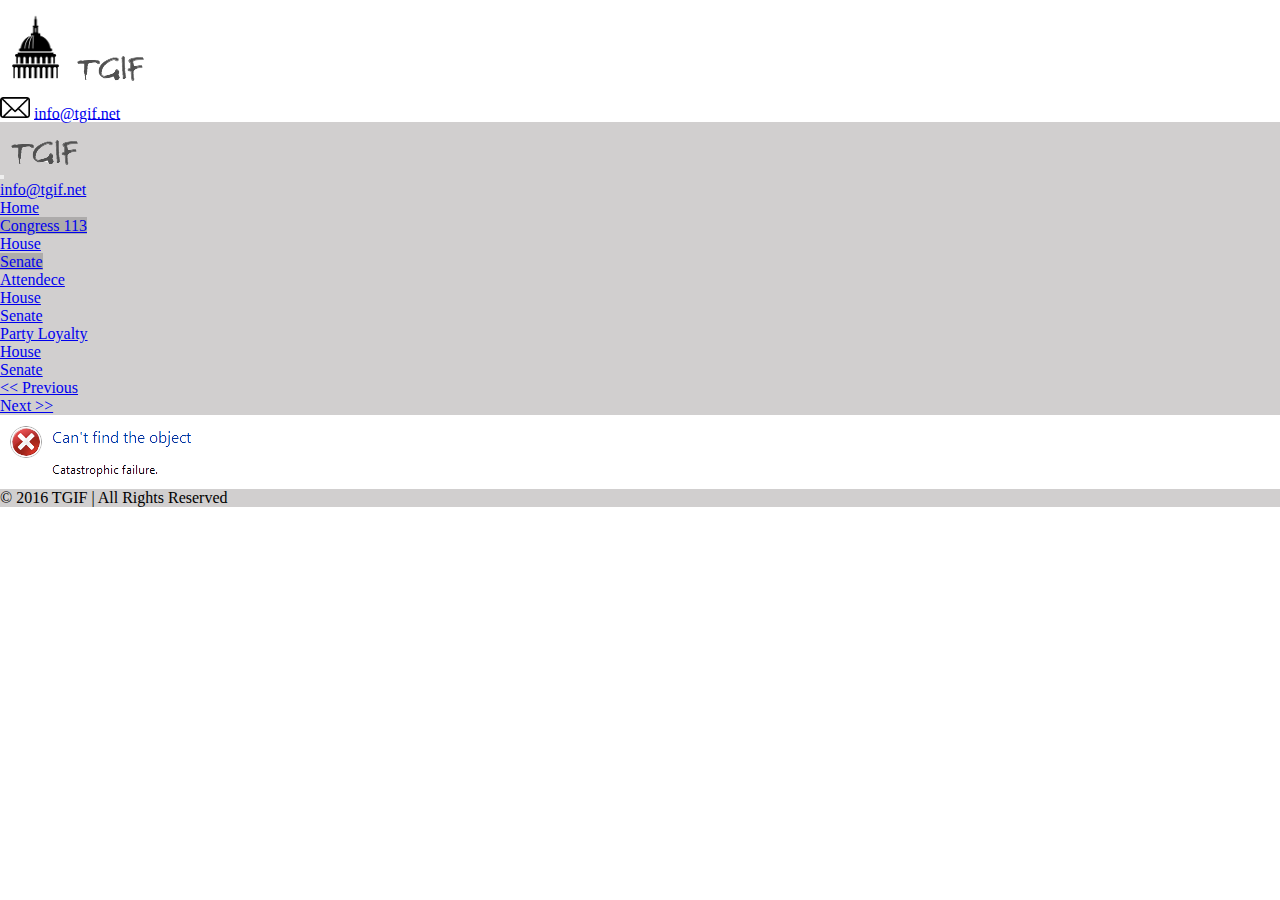
<file: senate.html>
<!DOCTYPE html>
<html lang="en">
<head>
    <meta charset="UTF-8">
    <meta http-equiv="X-UA-Compatible" content="IE=edge">
    <meta name="viewport" content="width=device-width, initial-scale=1.0">
    <title>Senate TGIF</title>
    <link href="https://cdn.jsdelivr.net/npm/bootstrap@5.0.2/dist/css/bootstrap.min.css" rel="stylesheet" integrity="sha384-EVSTQN3/azprG1Anm3QDgpJLIm9Nao0Yz1ztcQTwFspd3yD65VohhpuuCOmLASjC" crossorigin="anonymous">
    <link rel="stylesheet" href="./styles/styles.css">

</head>
<body id="senate" class="min-vh-100">
    <header>
        <div class="fixed-top bg-light">
            <div class="d-sm-block d-none px-1"> 
                <div class="d-flex justify-content-between align-items-center py-2 px-4">
                    <div>
                        <img class="imgLogo" src="./assets/logo_capitol_small.jpg" alt="Logo capitol small">
                        <img class="" src="./assets/logo_letras.png" alt="Logo TGIF">   
                    </div>
                    <div class="gap-2">
                        <img class="imgMail me-2" src="./assets/sobre.png" alt="Email icon">
                        <a class="text-decoration-none" href="mailto:info@tgif.net">info@tgif.net</a>
                    </div>
                </div>
            </div>
            <div class="navigation border border-dark px-4">
                <nav class="navbar navbar-expand-md navbar-light">
                    <div class="container-fluid">
                        <button class="navbar-toggler" type="button" data-bs-toggle="collapse" data-bs-target="#navbarNavDropdown" aria-controls="navbarNavDropdown" aria-expanded="false" aria-label="Toggle navigation">
                            <span class="navbar-toggler-icon"></span>
                        </button>
                        <img class="d-block d-sm-none" src="./assets/logo_letras.png" alt="Logo TGIF">
                        <div class="d-block d-sm-none">
                            <a class="text-decoration-none" href="mailto:info@tgif.net">info@tgif.net</a>
                        </div>
                        <div class="collapse navbar-collapse" id="navbarNavDropdown">
                            <ul class="navbar-nav">
                                <li class="nav-item">
                                    <a class="nav-link active mx-2" aria-current="page" href="./index.html">Home</a>
                                </li>
                                <li class="nav-item dropdown">
                                    <a class="navigationDark rounded-1 nav-link dropdown-toggle mx-2" href="#" id="navbarDropdownMenuLink" role="button" data-bs-toggle="dropdown" aria-expanded="false">Congress 113</a>
                                    <ul class="navigation dropdown-menu" aria-labelledby="navbarDropdownMenuLink">
                                        <li><a class="dropdown-item" href="./house.html">House</a></li>
                                        <li><a class="dropdown-item navigationDark" href="#">Senate</a></li>
                                    </ul>
                                </li>
                            </ul>
                            <ul class="navbar-nav">
                                <li class="nav-item dropdown">
                                    <a class="nav-link dropdown-toggle mx-2" href="#" id="navbarDropdownMenuLink" role="button" data-bs-toggle="dropdown" aria-expanded="false">Attendece</a>
                                    <ul class="navigation dropdown-menu pt-1" aria-labelledby="navbarDropdownMenuLink">
                                        <li><a class="dropdown-item" href="./attendance_house.html">House</a></li>
                                        <li><a class="dropdown-item" href="./attendance_senate.html">Senate</a></li>
                                    </ul>
                                </li>
                            </ul>
                            <ul class="navbar-nav">
                                <li class="nav-item dropdown">
                                    <a class="nav-link dropdown-toggle mx-2" href="#" id="navbarDropdownMenuLink" role="button" data-bs-toggle="dropdown" aria-expanded="false">Party Loyalty</a>
                                    <ul class="navigation dropdown-menu pt-1" aria-labelledby="navbarDropdownMenuLink">
                                        <li><a class="dropdown-item" href="./party_loyalty_house.html">House</a></li>
                                        <li><a class="dropdown-item" href="./party_loyalty_senate.html">Senate</a></li>
                                    </ul>
                                </li>
                            </ul>
                        </div>
                        <div class="justify-content-end">
                            <ul class="pagination">
                                <li class="page-item"><a class="navigation border-0 page-link" href="./house.html"> <<  Previous</a></li>
                                <li class="page-item"><a class="navigation border-0 page-link" href="./attendance_house.html">Next  >></a></li>
                            </ul>
                        </div>
                    </div>
                </nav>
            </div>
        </div>
    </header>
    <main class="min-vh-75">
        <div class="d-flex align-items-start gap-2 p-1 p-sm-3 pt-sm-5">
            <article class="py-3 px-4">
                <h2>Senators</h2>
                <p class="py-2 pBox">First convened in 1789, the composition and powers of the Senate are established in Article One of the U.S. Constitution. Each state is represented by two senators, regardless of population, who serve staggered six-year terms. The Senate has several exclusive powers not granted to the House, including consenting to treaties as a precondition to their ratification and consenting to or confirming appointments of Cabinet secretaries, federal judges, other federal executive officials, military officers, regulatory officials, ambassadors, and other federal uniformed officers, as well as trial of federal officials impeached by the House.</p>
            </article>
        </div>
        <div>
            <div class="d-flex justify-content-start flex-column flex-sm-row gap-3">
                <div id="checkBox" class="d-flex gap-4 justify-content-start ps-5">
                    <div class="align-self-center">
                        <label class="form-check-label" for="republicansBox">Republicans</label>
                        <input class="form-check-input" type="checkbox" id="republicansBox" name="party" value="R">
                    </div>
                    <div class="align-self-center">
                        <label class="form-check-label" for="democratsBox">Democrats</label>
                        <input class="form-check-input" type="checkbox" id="democratsBox" name="party" value="D">
                    </div>
                    <div class="align-self-center">
                        <label class="form-check-label" for="independentsBox">Independents</label>
                        <input class="form-check-input" type="checkbox" id="independentsBox" name="party" value="ID">
                    </div>
                </div>
                <div class="d-flex align-items-center justify-content-between gap-2 px-5"> 
                    <select id="stateList" class="form-select" aria-label="Default select example">
                        <option class="" value="ALL">All states</option>
                    </select>
                </div>
                <div class="d-flex gap-4 ps-5">
                    <div class="align-self-center">
                        <button id="clearButton" type="button" class="btn btn-outline-secondary">Clear filters</button>
                    </div>
                </div>   
            </div>
        </div>
        <div class="py-3 px-5">
            <table class="table table-hover">
                <thead>
                    <tr class="text-center">
                        <th class="w-25">Full name</th>
                        <th>Party</th>
                        <th class="w-25">State</th>
                        <th>Years in office</th>
                        <th>% Votes w/ party</th>
                    </tr>
                </thead>
                <tbody id="tBodyTable" class="text-center">
                    <tr>
                        <td colspan="5">
                            <div id="loader" class="d-block">
                                <button class="btn" type="button" disabled>
                                    <span class="spinner-border spinner-border-sm" role="status" aria-hidden="true"></span>
                                    Loading...
                                </button>
                            </div>
                        </td>
                    </tr>
                </tbody>
            </table>
        </div>
    </main>
    <footer>
       <div class="navigation border border-dark text-center fixed-bottom">
        <span>© 2016 TGIF | All Rights Reserved</span>
       </div>
    </footer>
    <script src="./script/script.js"></script>
    <script src="https://cdn.jsdelivr.net/npm/bootstrap@5.0.2/dist/js/bootstrap.bundle.min.js" integrity="sha384-MrcW6ZMFYlzcLA8Nl+NtUVF0sA7MsXsP1UyJoMp4YLEuNSfAP+JcXn/tWtIaxVXM" crossorigin="anonymous"></script>
</body>
</html>
</file>
<file: styles/styles.css>
html * {
    margin: 0;
    padding: 0;
    box-sizing: border-box;
}
body {
    overflow-y: scroll;
}

header {
    min-height: 20vh;
}

.imgMail {
    width: 30px;
}

.navigation {
    background-color: rgb(209, 207, 207);
}

.navigationDark {
    background-color: rgb(173, 171, 171);
}

footer {
    min-height: 5vh;
}

.pBox {
    text-align: justify;
}

.imgLogo {
    width: 70px;
}

#loader  {
    border: transparent;
    height: auto;
}

.missedVotesTable > tr, .votesWPartyTable > tr {
    height: 8.5vh;
}
</file>
